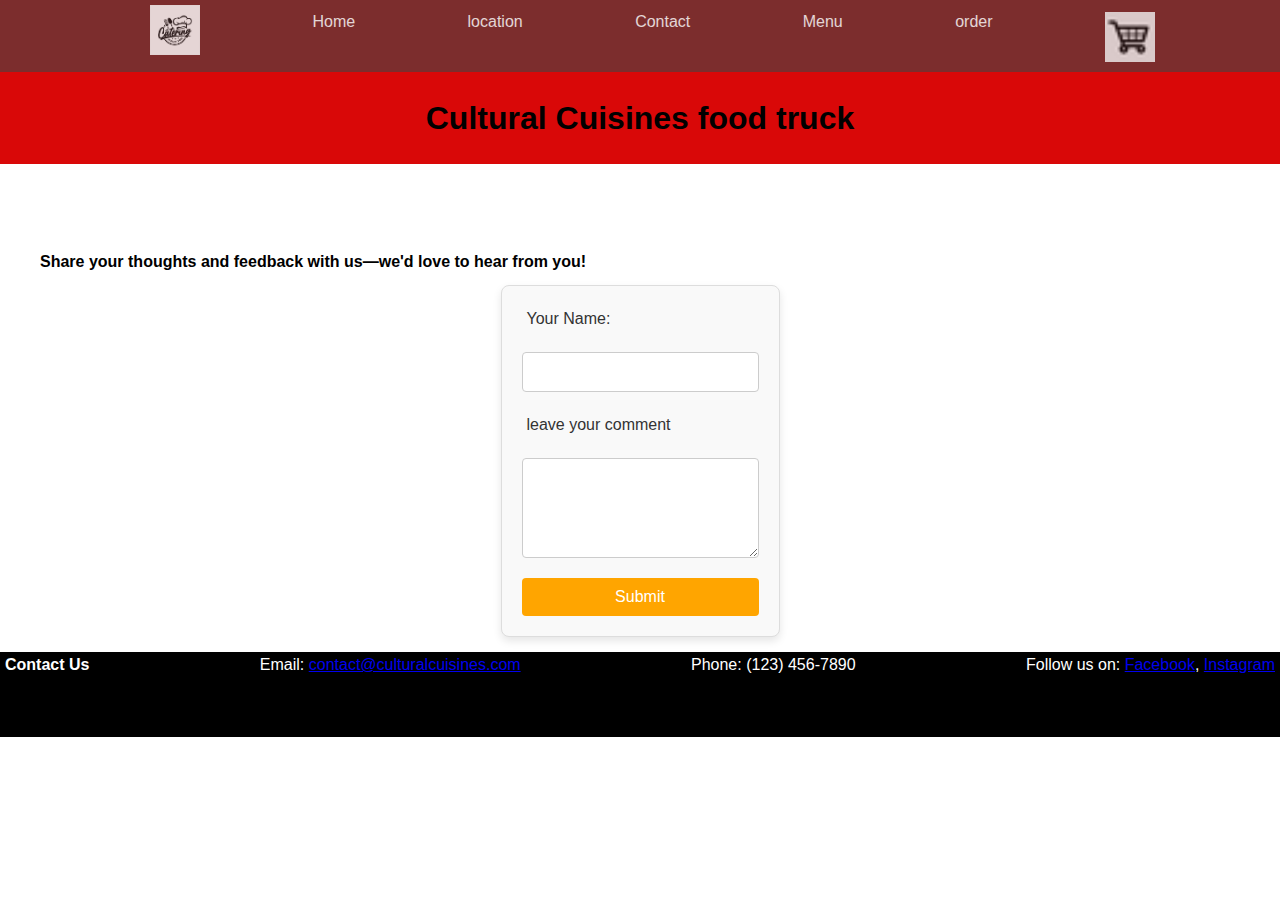
<file: final project/contact.html>
<!DOCTYPE html>
<html lang="en">
<head>
 
    <meta name="viewport" content="width=device-width, initial-scale=1.0">
    <title>Cultural Cuisines food truck</title>
    <link rel="stylesheet" type="text/CSS" href="CSS/styles.css"/>
    <link rel="stylesheet" href="CSS/ft_reset.css"/>
    <link rel="stylesheet" href="CSS/ft_layout.css"/>
</head>
<body>
        <div class="outer-wrapper"> 
            <header class="header-wrapper">
                <div class="internal-wrapper"> 
                    <div class="header-links-wrapper">
                        <ul>
                            <li class="logo-link"><a href="/"><img src="images/logo.png"></a></li>
                            <li><a href="home.html">Home</a></li>
                            <li><a href="location.html">location</a></li>
                            <li><a href="contact.html">Contact</a></li>
                            <li><a href="menu.html">Menu</a></li>
                            <li><a href="order.html">order</a></li>
                            <li class="cart-link"><a  href="/cart/"><img src="images/cart.png"></a></li>
                        </ul>					
                    </div>
                </div>
            </header>
        </div>
           
    <section class ="banner">  
            <h1>Cultural Cuisines food truck</h1>
    </section>
    <section class ="comment">
        <h1> Share your thoughts and feedback with us—we'd love to hear from you!</h1>
        <form action="#" method="post">
            <label for="name">Your Name:</label>
            <input type="text" id="name" name="name" required>
            <label for="notes"> leave your comment </label>
            <textarea id="notes" name="notes"></textarea>
             <button type="submit">Submit</button>
        </form>
    </section>


        <footer class="footer-wrapper">
            <div class="links-wrapper-1">
                 <h1>Contact Us</h1>
                 <p>Email: <a href="mailto:contact@culturalcuisines.com">contact@culturalcuisines.com</a></p>
                 <p>Phone: (123) 456-7890</p>
                 <p>Follow us on: <a href="#">Facebook</a>, <a href="#">Instagram</a></p>
             </div>
     </footer> 
</body>
</html>
</file>
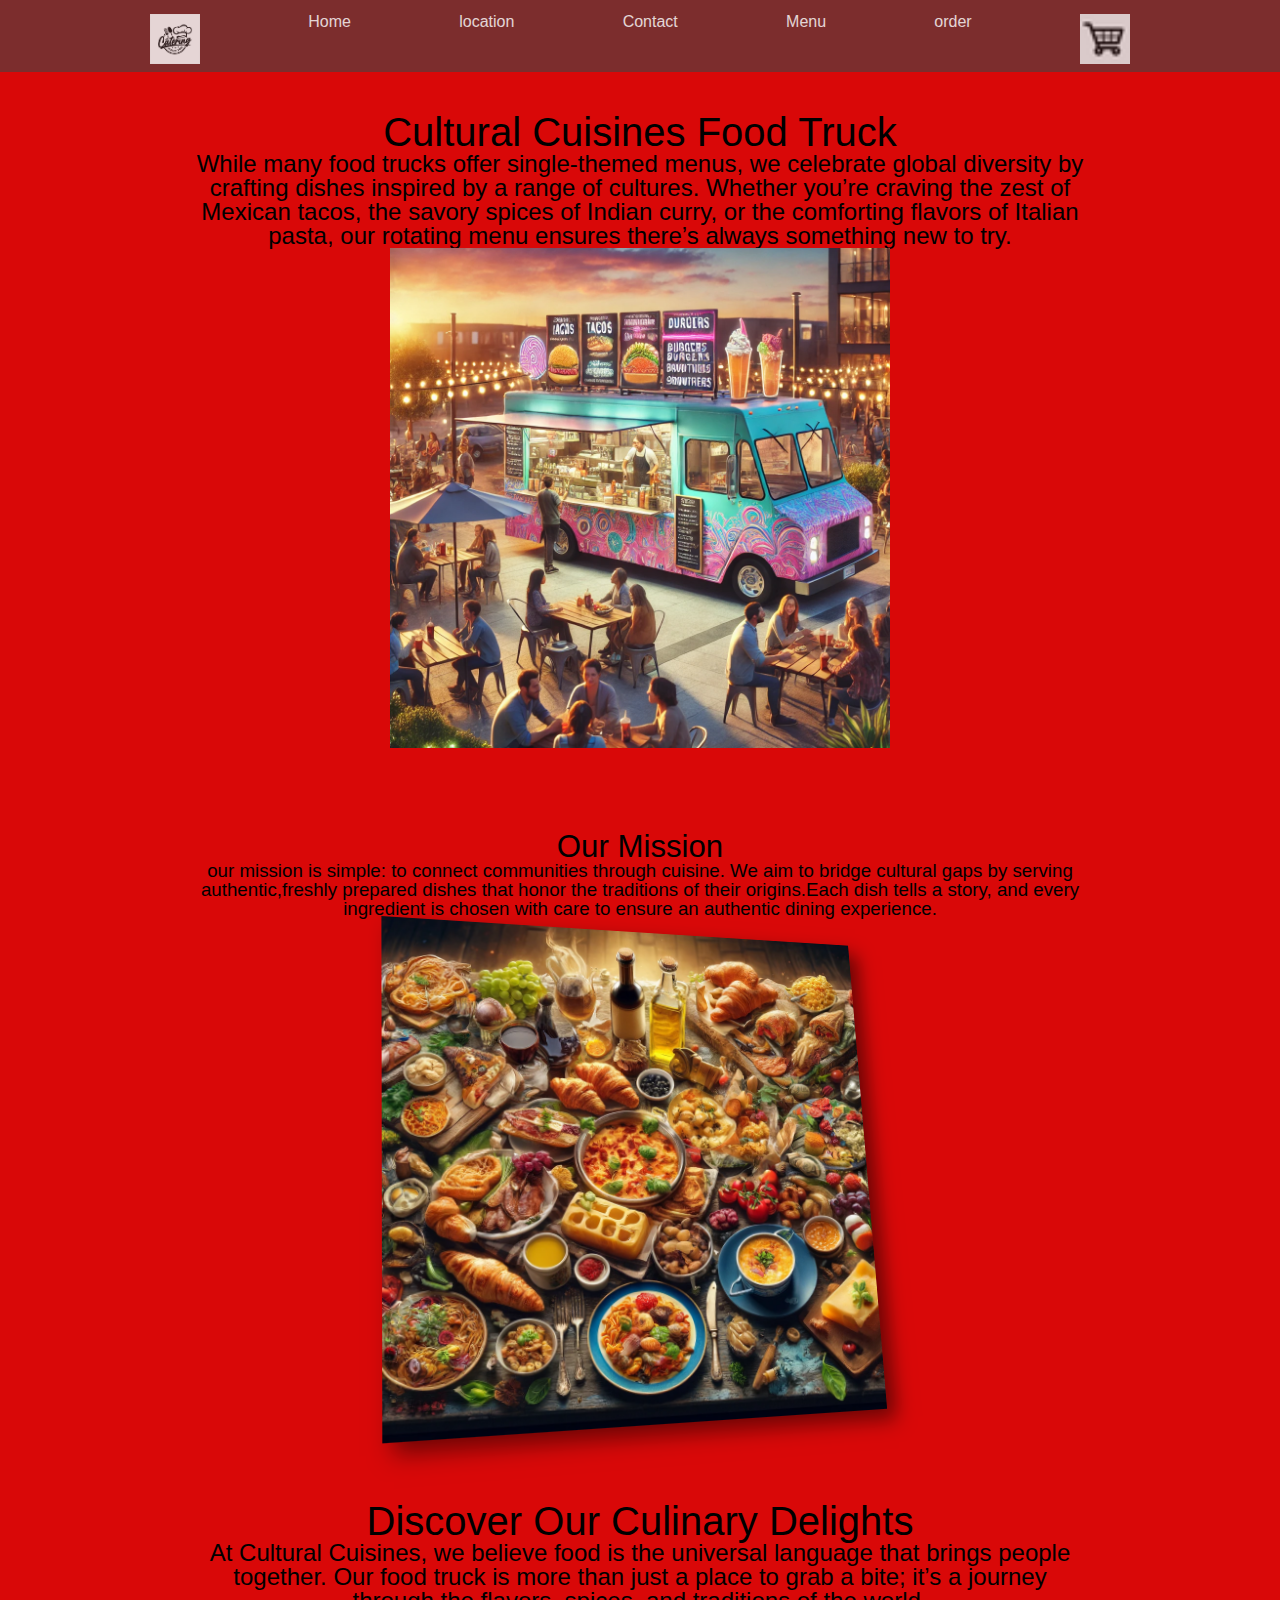
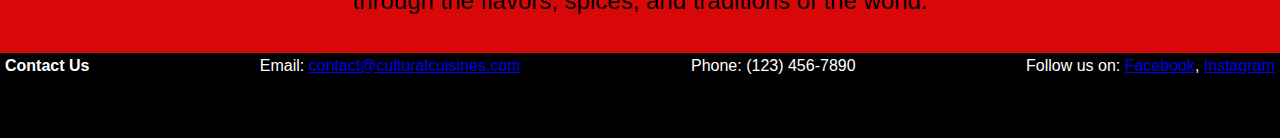
<file: final project/home.html>
<!DOCTYPE html>
<html lang="en">
<head>
    <meta charset="UTF-8">
    <meta name="viewport" content="width=device-width, initial-scale=1.0">
    <title>Cultural Cuisines food truck</title>
    <link rel="stylesheet" type="text/CSS" href="CSS/styles.css"/>
    <link rel="stylesheet" href="CSS/ft_reset.css"/>
    <link rel="stylesheet" href="CSS/ft_layout.css"/>
</head>
<body>
       <div class="outer-wrapper"> 
            <header class="header-wrapper">
                <div class="internal-wrapper"> 
                    <div class="header-links-wrapper">
                        <ul>
                            <!-- <li class="logo-link"><a href="/"><img src="images/logo.png"></a></li> -->
                            <li><img src="images/logo.png"></a></li> 
                            <li><a href="home.html">Home</a></li>
                            <li><a href="location.html">location</a></li>
                            <li><a href="contact.html">Contact</a></li>
                            <li><a href="menu.html">Menu</a></li>
                            <li><a href="order.html">order</a></li>
                            <li><img src="images/cart.png"></a></li> 
                        </ul>				
                    </div>
                </div>
            </header>
      </div> 
 <section class="main-highlight-wrapper">
        <div class="main-internal-wrapper"> 
            <div class="title-wraper">
                Cultural Cuisines Food Truck
            </div>
            <div class="brief-description">
               While many food trucks offer single-themed menus, we celebrate global diversity by crafting dishes inspired by a range of cultures. 
                Whether you’re craving the zest of Mexican tacos, the savory spices of Indian curry, or the comforting flavors of Italian pasta,
                our rotating menu ensures there’s always something new to try.
            </div>
            <div class="image-wrapper">
                <img src="images/foodtruck.jpg"/>
            </div>
        </div>
    </section> 
    <section class="second-hightlight-wrapper">
        <div class="internal-wrapper-1">
            <div class="title-wraper">
                Our Mission
            </div> 
                <div class="brief-description">
                our mission is simple: to connect communities through cuisine.
                We aim to bridge cultural gaps by serving authentic,freshly prepared 
                dishes that honor the traditions of their origins.Each dish tells a story, and every ingredient is chosen with care to
                 ensure an authentic dining experience. 
                </div>
              <div class="second-image-wrapper">
                 <img src="images/mixfood.png" />
            </div>
        </div>
    </section>
    <section class="third-highlight-wrapper">
        <div class="internal-wrapper-2">
            <div class="title-wraper">
                Discover Our Culinary Delights
            </div>
              <div class="brief-description">
                   At Cultural Cuisines, we believe food is the universal language that brings people together. 
                   Our food truck is more than just a place to grab a bite;
                    it’s a journey through the flavors, spices, and traditions of the world.
               </div>
            </div>
        </div>
    </section>
    
    <footer class="footer-wrapper">
           <div class="links-wrapper-1">
                <h1>Contact Us</h1>
                <p>Email: <a href="mailto:contact@culturalcuisines.com">contact@culturalcuisines.com</a></p>
                <p>Phone: (123) 456-7890</p>
                <p>Follow us on: <a href="#">Facebook</a>, <a href="#">Instagram</a></p>
            </div>
    </footer> 
</body>
</html>
</file>
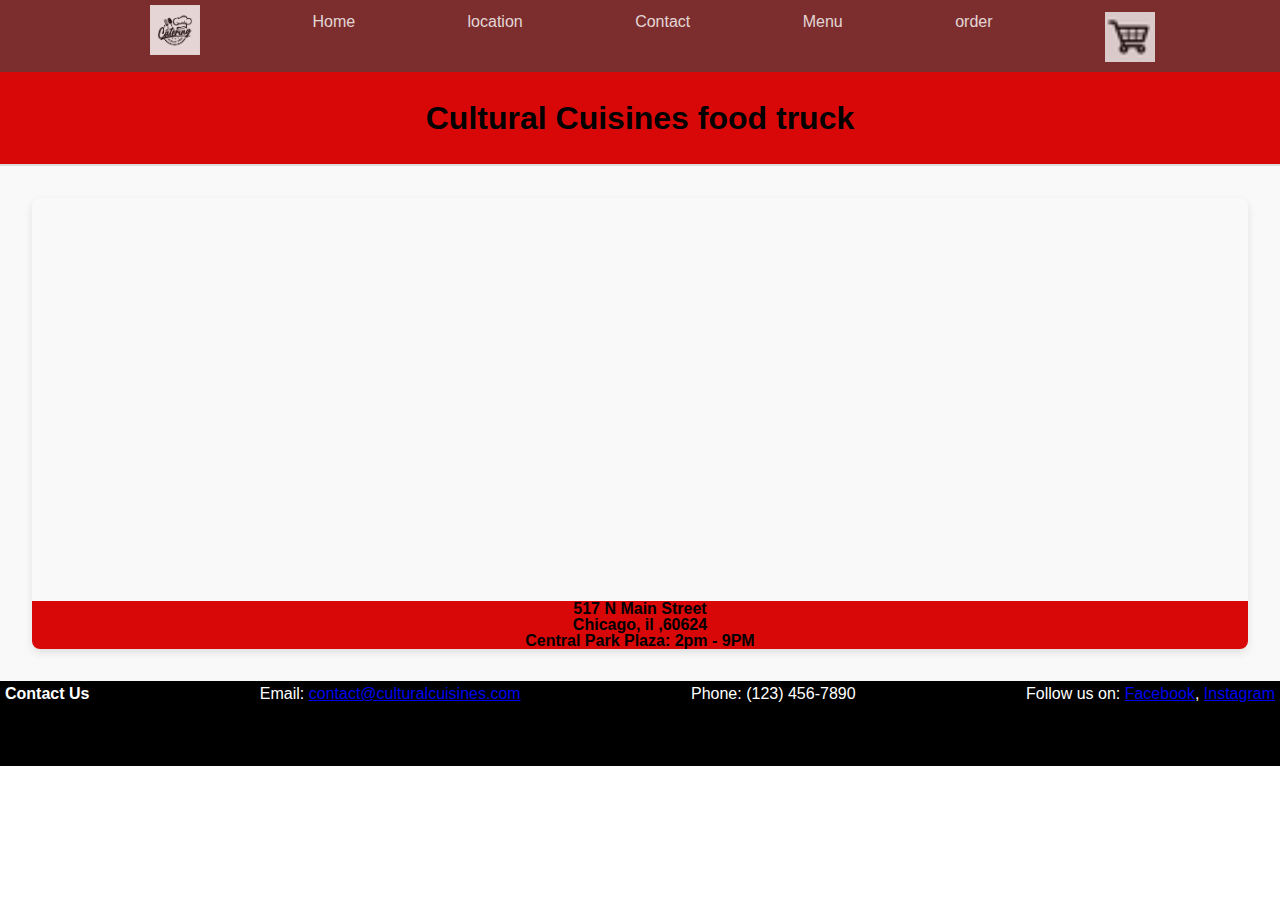
<file: final project/location.html>
<!DOCTYPE html>
<html lang="en">
<head>
    <meta charset="UTF-8">
    <meta name="viewport" content="width=device-width, initial-scale=1.0">
    <title>Cultural Cuisines food truck</title>
    <link rel="stylesheet" type="text/CSS" href="CSS/styles.css"/>
    <link rel="stylesheet" href="CSS/ft_reset.css"/>
    <link rel="stylesheet" href="CSS/ft_layout.css"/>
</head>
<body>
    <div class="outer-wrapper"> 
       <header class="header-wrapper">
          <div class="internal-wrapper"> 
             <div class="header-links-wrapper">
                 <ul>
                     <li class="logo-link"><a href="/"><img src="images/logo.png"></a></li>
                     <li><a href="home.html">Home</a></li>
                     <li><a href="location.html">location</a></li>
                     <li><a href="contact.html">Contact</a></li>
                     <li><a href="menu.html">Menu</a></li>
                     <li><a href="order.html">order</a></li>
                     <li class="cart-link"><a  href="/cart/"><img src="images/cart.png"></a></li>
                  </ul>					
             </div>
         </div>
      </header>
    </div>
    <section class ="banner">  
        <h1>Cultural Cuisines food truck</h1>
    </section>
     <section class ="location">  
            <div class="map-container">
        <iframe 
             src="https://www.google.com/maps/embed?pb=PLACEHOLDER_FOR_MAP_LINK" 
             width="max width" 
             height="400" 
             style="border:0;" 
             allowfullscreen="" 
             loading="lazy" 
            referrerpolicy="no-referrer-when-downgrade">
        </iframe>
        <div class ="address-wrapper">
          <div class="address">
            <h1>517 N Main Street</h1>
            <h1>Chicago, il ,60624</h>
            <h1>Central Park Plaza: 2pm - 9PM</h1>
          </div>
        </div>
        </div>
    </section>
    
        <footer class="footer-wrapper">
            <div class="links-wrapper-1">
                 <h1>Contact Us</h1>
                 <p>Email: <a href="mailto:contact@culturalcuisines.com">contact@culturalcuisines.com</a></p>
                 <p>Phone: (123) 456-7890</p>
                 <p>Follow us on: <a href="#">Facebook</a>, <a href="#">Instagram</a></p>
             </div>
     </footer> 
    </footer>
</body>
</html
</file>
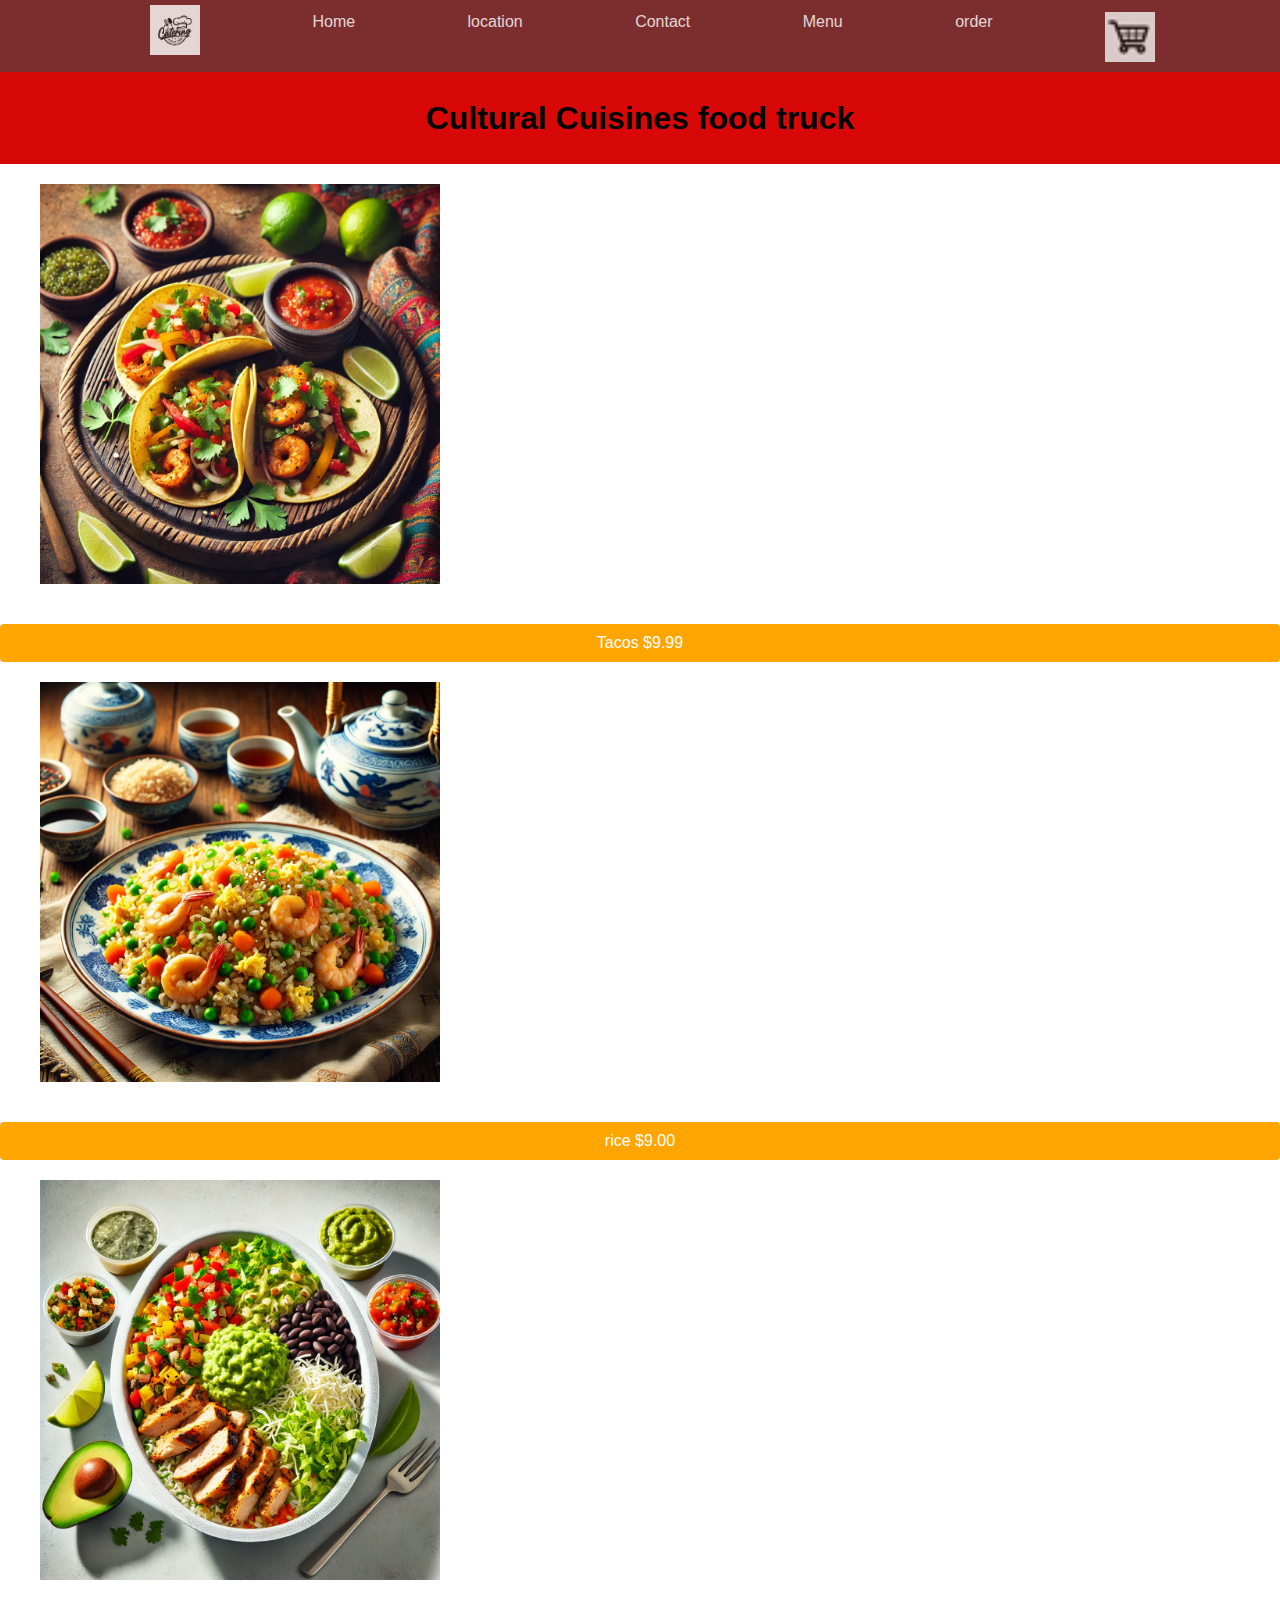
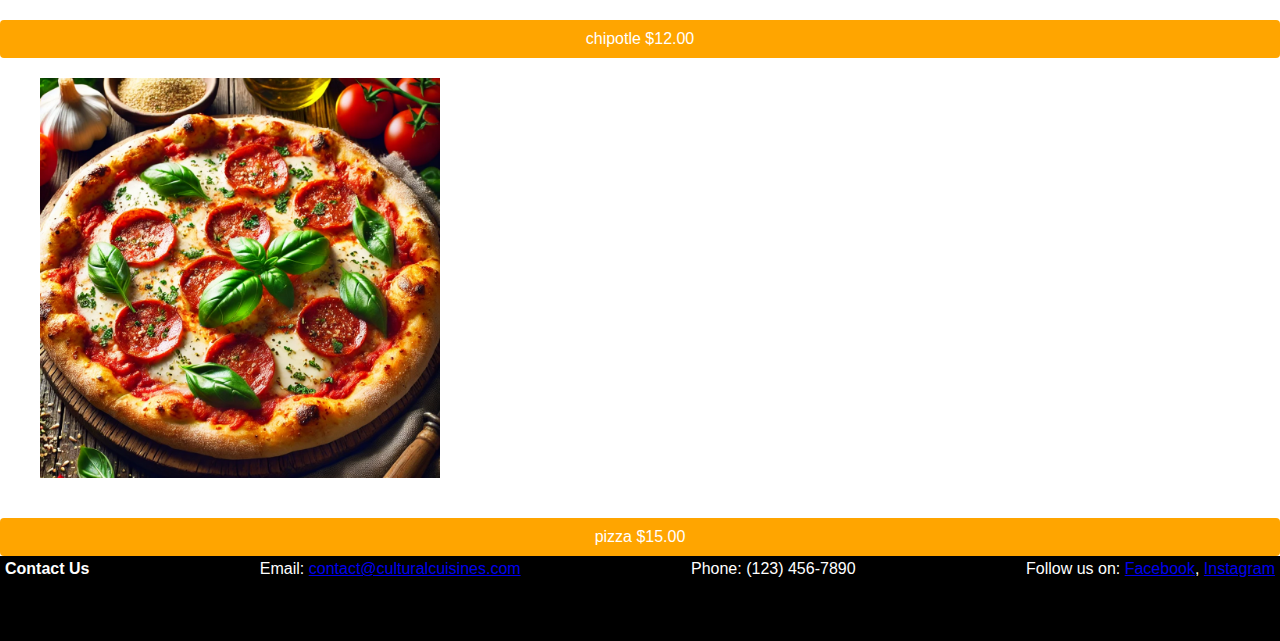
<file: final project/menu.html>
<!DOCTYPE html>
<html lang="en">
<head>
    <meta charset="UTF-8">
    <meta name="viewport" content="width=device-width, initial-scale=1.0">
    <title>Cultural Cuisines food truck</title>
    <link rel="stylesheet" type="text/CSS" href="CSS/styles.css"/>
    <link rel="stylesheet" href="CSS/ft_reset.css"/>
    <link rel="stylesheet" href="CSS/ft_layout.css"/>
</head>
<body>
        <div class="outer-wrapper"> 
             <header class="header-wrapper">
                 <div class="internal-wrapper"> 
                    <div class="header-links-wrapper">
                        <ul>
                            <li class="logo-link"><a href="/"><img src="images/logo.png"></a></li>
                            <li><a href="home.html">Home</a></li>
                            <li><a href="location.html">location</a></li>
                            <li><a href="contact.html">Contact</a></li>
                            <li><a href="menu.html">Menu</a></li>
                            <li><a href="order.html">order</a></li>
                            <li class="cart-link"><a  href="/cart/"><img src="images/cart.png"></a></li>
                        </ul>					
                    </div>
                </div>
             </header>
        </div>
    <!-- <section class="image-menu-wrapper"> -->
        <section class ="banner">  
            <h1>Cultural Cuisines food truck</h1>
        </section>
        <div class="image-menu">
            <img src="images/taco.png" alt="Image 1">
             <div class="text-overlay"> 
                <button class="add-to-cart"> Tacos
                    <span class="price"> $9.99 </span>
                </button>
            </div>
            <img src="images/rice.png" alt="Image 2">
            <div class="text-overlay">
                 <button class="add-to-cart">rice
                    <span class="price"> $9.00 </span>
                 </button>
            </div>
            <img src="images/chipo.png" alt="Image 3">
            <div class="text-overlay">
                 <button class="add-to-cart">chipotle
                    <span class="price"> $12.00</span>
                 </button>
            </div>
            <img src="images/pizza.png" alt="Image 3">
            <div class="text-overlay">
                 <button class="add-to-cart">pizza
                    <span class="price"> $15.00 </span>
                 </button>
            </div>     
        </div>
    </section>
    <footer class="footer-wrapper">
            <div class="links-wrapper-1">
                 <h1>Contact Us</h1>
                 <p>Email: <a href="mailto:contact@culturalcuisines.com">contact@culturalcuisines.com</a></p>
                 <p>Phone: (123) 456-7890</p>
                 <p>Follow us on: <a href="#">Facebook</a>, <a href="#">Instagram</a></p>
             </div>
     </footer> 
</body>
</html>
</file>
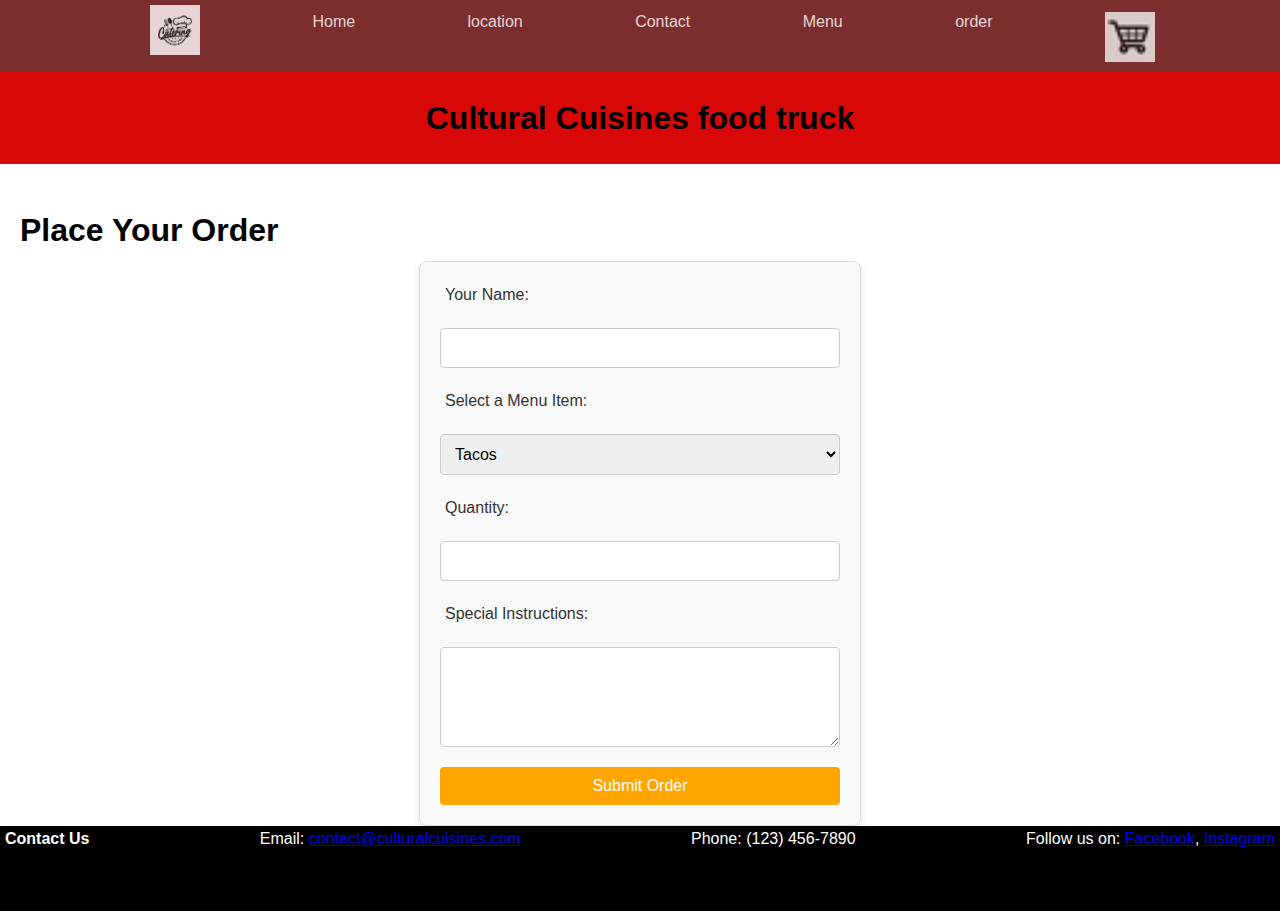
<file: final project/order.html>
<!DOCTYPE html>
<html lang="en">
<head>
    <meta charset="UTF-8">
    <meta name="viewport" content="width=device-width, initial-scale=1.0">
    <title>Cultural Cuisines food truck</title>
    <link rel="stylesheet" type="text/CSS" href="CSS/styles.css"/>
    <link rel="stylesheet" href="CSS/ft_reset.css"/>
    <link rel="stylesheet" href="CSS/ft_layout.css"/>
    
</head>
<body>
    <div class="outer-wrapper"> 
            <header class="header-wrapper">
                <div class="internal-wrapper"> 
                    <div class="header-links-wrapper">
                        <ul>
                            <li class="logo-link"><a href="/"><img src="images/logo.png"></a></li>
                            <li><a href="home.html">Home</a></li>
                            <li><a href="location.html">location</a></li>
                            <li><a href="contact.html">Contact</a></li>
                            <li><a href="menu.html">Menu</a></li>
                            <li><a href="order.html">order</a></li>
                            <li class="cart-link"><a  href="/cart/"><img src="images/cart.png"></a></li> 
                        </ul>					
                    </div>
                </div>
            </header>
    </div>
    <section class ="banner">  
        <h1>Cultural Cuisines food truck</h1>
    </section>

     <section class ="order-content" > 
        <h1>Place Your Order</h1>
     </section>
        <form action="#" method="post">
            <label for="name">Your Name:</label>
            <input type="text" id="name" name="name" required>

            <label for="menu-item">Select a Menu Item:</label>
            <select id="menu-item" name="menu-item" required>
                <option value="tacos">Tacos</option>
                <option value="pizza">Pizza</option>
                <option value="ramen">rice</option>
                <option value="ramen">chipotle</option>
            </select>

            <label for="quantity">Quantity:</label>
            <input type="number" id="quantity" name="quantity" min="1" max="10" required>

            <label for="notes">Special Instructions:</label>
            <textarea id="notes" name="notes"></textarea>

            <button type="submit">Submit Order</button>
        </form>
     </section>
    <footer class="footer-wrapper">
        <div class="links-wrapper-1">
             <h1>Contact Us</h1>
             <p>Email: <a href="mailto:contact@culturalcuisines.com">contact@culturalcuisines.com</a></p>
             <p>Phone: (123) 456-7890</p>
             <p>Follow us on: <a href="#">Facebook</a>, <a href="#">Instagram</a></p>
         </div>
    </footer> 
  </body>
</html>
</file>
<file: final project/CSS/styles.css>
* {
	margin: 0;
	padding: 0;
}
img {
	width: 50px;
}
body {
	font-size: 20px; 
    font-family: 'Lucida Sans', 'Lucida Sans Regular', 'Lucida Grande', 
             'Lucida Sans Unicode', Geneva, Verdana, sans-serif;
    }
/* Header Style */
.header-wrapper {
	background: #7c2d2d; 
	color: #fff;
	font-weight: 300;
	font-size: 1em;	
}
.header-wrapper ul {
	display: flex;
  -webkit-box-pack: justify;
  justify-content: space-between;
  
}
.internal-wrapper {
	width: 980px;
	padding: 0 10px;
	margin: 0 auto;
}
.header-wrapper .header-links-wrapper ul  li a {
	text-decoration: none;
	color: #fff;
}
.header-wrapper ul {
	list-style: none;
}
.header-wrapper .header-links-wrapper ul  li {
	display: inline-block;
  padding: 14px 0 8px;
  height: 50px;
  opacity: 0.8;
}
.header-wrapper .header-links-wrapper ul  li:hover {
	opacity: 1;
    text-decoration: underline;

}	
.logo-link, .cart-link {
	width: 25px;	
	display: block;
}
.logo-link {
	width: 50px;	
	display: block;
}

.header-wrapper .header-links-wrapper ul  li.logo-link {
	padding: 5px 0 0;

}
.header-wrapper .header-links-wrapper ul  li.cart-link {
	padding: 12px 0 10px;
}
/* Footer Styling */
.footer-wrapper {
    background-color:black;
    color: white;
    font-size: 1em;
}
.footer-wrapper .links-wrapper-1 {
	display: flex;
  -webkit-box-pack: justify;
  justify-content: space-between;
  padding-top: 10px;
  padding: 5px 5px 5px;
  height: 75px;
  
}
.footer-wrapper .links-wrapper-1 h1{
    font-size: 1em;

}
.main-highlight-wrapper {
	background: #d90808;
	text-align: center;
	padding: 25px 0;
   
}
.second-hightlight-wrapper{
    background: #d90808;
	text-align: center;
	padding: 25px 0;
}
.third-highlight-wrapper{
    background: #d90808;
	text-align: center;
	padding: 25px 0;
}
.title-wraper{
	font-weight: 300;
	font-size: 56px;
}
.brief-description {
	font-size: 1.5em;
}

.internal-wrapper.title-wraper h1 h2{
    text-align: center;
    font-size: .5em;
    
 }
 .internal-wrapper .title-wraper h1{
     font-size: 5em;
    font-weight: 300;  

 }
.second-hightlight-wrapper{
    text-align: center;
    font-size: .78em;
    padding: 10px 20px 10px;
}
.title-wraper .brief-description .image-wrapper{
    display: block; 
}

.main-internal-wrapper.h1{
    font-size: 50px;
    font-weight: 600;
    
 }

.title-wraper .h1{
	font-size: 50px;
    text-align: center;
}
.title-wraper.h2{
    font-size: 20px;
    text-align: center;
}
.image-wrapper{
    perspective: 1000px;
    display: block;
    width: 100%;
    height: auto;
    
 }
.image-wrapper img{
      width: 500px;
      /* transition: transform 0.5s, box-shadow 0.5s;
      transform: rotateY(15deg) rotateX(10deg);
      box-shadow: 10px 10px 20px rgba(0, 0, 0, 0.5);
}   */
}
.second-image-wrapper{
    perspective: 1000px;
    display: block;
    width: 100%;
    height: auto;
}
.second-image-wrapper img{
      width: 500px;
      transition: transform 0.5s, box-shadow 0.5s;
      transform: rotateY(15deg) rotateX(10deg);
      box-shadow: 10px 10px 20px rgba(0, 0, 0, 0.5);
} 
.image-menu{
    display: flex;
    perspective: 900px;
    max-width: 100px;
    padding: 20px 20px;
    height:50svh;
    margin: auto;
    display:contents;
    position: relative;

}
 .image-menu img{
    flex: 1; 
    object-fit: cover;
    width: 400px;
    height: 100%;
    margin: 20px 20px 40px 40px;
    text-align: center;
    float: left; 
    
} 
.banner{
    background-color: #d90808;
    text-align: center;
    padding: 30px 0;
    font-family: 'Arial', sans-serif;
}
 .banner h1 {
    color: black;
    font-family: 'Arial', sans-serif;
    font-size: 2rem; 

} 
.order-content h1{
    font-family: 'Arial', sans-serif;
    font-size: 2rem;
    margin: 50px 20px 15px;
}
.container {
    background-color: #fff;
    margin: 0 auto;
    padding: 20px;
    border: 2px solid #ccc;
    width: 80%;
    box-shadow: 0 4px 8px rgba(0, 0, 0, 0.2);

} 
.comment{
    display:grid;
    margin: 50px 20px 15px;

    
}
.comment h1{
    display: grid;
    font-family: 'Arial', sans-serif;
    margin: 40px 20px 15px;
    float: left;
}

.text-overlay h2 {
    font-size: 2rem;
    margin: 0;
    text-align: center;
}

.text-overlay p {
    font-size: 1rem;
    margin: 10px 0 0;
}
/* Responsive Design */
/* For phones and small devices */
@media (max-width: 600px) {
    .header-wrapper ul {
        flex-direction: column;
        display:flex
    } 
    .header-wrapper ul li {
        margin: 1px 0;
        padding: 0;
        
    }

    .main-highlight-wrapper .title-wraper,
    .second-hightlight-wrapper .title-wraper,
    .third-highlight-wrapper .title-wraper {
        font-size: 1.5em;
    }

    /* .brief-description {
        font-size: 2em;
    } */

}

/* For tablets (medium screens) */
@media (min-width: 601px) and (max-width: 1024px) {
    .header-wrapper ul {
        flex-direction: row;
        flex-flow: row wrap;
        
    }

    .main-highlight-wrapper,
    .second-hightlight-wrapper,
    .third-highlight-wrapper {
        text-align: left;
        padding: 20px 10%;
    }

    .main-highlight-wrapper .title-wraper,
    .second-hightlight-wrapper .title-wraper,
    .third-highlight-wrapper .title-wraper {
        font-size: 1.8em;
    }
}

/* For desktops and large screens */
@media (min-width: 1025px) {
    .header-wrapper ul {
        justify-content: space-between;
    }

    .main-highlight-wrapper,
    .second-hightlight-wrapper,
    .third-highlight-wrapper {
        padding: 40px 15%;
    }

    .main-highlight-wrapper .title-wraper,
    .second-hightlight-wrapper .title-wraper,
    .third-highlight-wrapper .title-wraper {
        font-size: 2.5em;
    
    }
}
body {
    font-family: Arial, sans-serif;
    margin: 0;
    padding: 0;
  }
  
  .location {
    text-align: center;
    padding: 2rem;
    background-color: #f9f9f9;
    border-top: 2px solid #ddd;

  }
  
  .location h2 {
    font-size: 2rem;
    color: #333;
    margin-bottom: 1rem;
  }
  
  .map-container {
    margin: 0 auto;
    max-width: 100%;
    overflow: hidden;
    border-radius: 8px;
    box-shadow: 0 4px 8px rgba(0, 0, 0, 0.1);
  }
  
   .map-container iframe {
    width: max-content;
    height: 400px;
    border: none;
  } 
 .address-wrapper{

    background-color:#d90808 ;
  }
   .address-wrapper.address h1 {
    margin-top: 1.5rem;
    font-style: normal;
    color: #825d26;
  }
</file>
<file: final project/CSS/ft_layout.css>
@charset "utf-8";

/* Label Styling */
     label { 
    display: block; /* Fix "display: left;" to "display: block" */
     float: left;
    clear: left;
    margin: 5px;
    width: 200px; 
 } 

/* Input, Select, and Textarea Styling */
 input, select, textarea {
    display: block; /* Fix "display: left;" to "display: block" */
    float: left;
    margin: 5px 0;
    width: 200px;
} 

/* Form Paragraph Styling */
form p {
    clear: both; /* Ensure no floats affect this element */
    text-align: center;
    padding-top: 70px ;
} 

/* Submit Button Styling */
 input[type='submit'] {
    background-color: rgb(170, 144, 146);
    color: rgb(245, 245, 165);
    border-radius: 20px;
    float: none; /* Keep the button centered */
     display: inline-block; /* Better for inline elements like buttons */
    font-size: 1.1em;
    height: 30px;
    width: 150px;
    text-align: center;  
     cursor: pointer; /* Add hover pointer for better UX  */
 }
/* Optional: Add hover effect for the submit button */
 input[type='submit']:hover {
    background-color: rgb(150, 120, 122); 
     color: white;  
 } 

form {
    display: flex;
    flex-direction: column;
    gap: 15px;
    max-width: 400px;
    margin: 0 auto;
    padding:  20px;
    border: 1px solid #ddd;
    border-radius: 8px;
    background-color: #f9f9f9;
    box-shadow: 0 4px 8px rgba(0, 0, 0, 0.1);
  
} 

 label {
    font-size: 1rem;
    color: #333;
} 

 input, select, textarea, button {
    padding: 10px;
    font-size: 1rem;
    border: 1px solid #ccc;
    border-radius: 4px;
    width: 100%;
    box-sizing: border-box;
} 
  textarea {
    resize: vertical;
    min-height: 80px;
    height: 100px;  
} 

button {
    background-color:orange;
    color: white;
    border: none;
    cursor: pointer;
    transition: background-color 0.3s ease;
} 

 button:hover {
    background-color:black;
}
</file>
